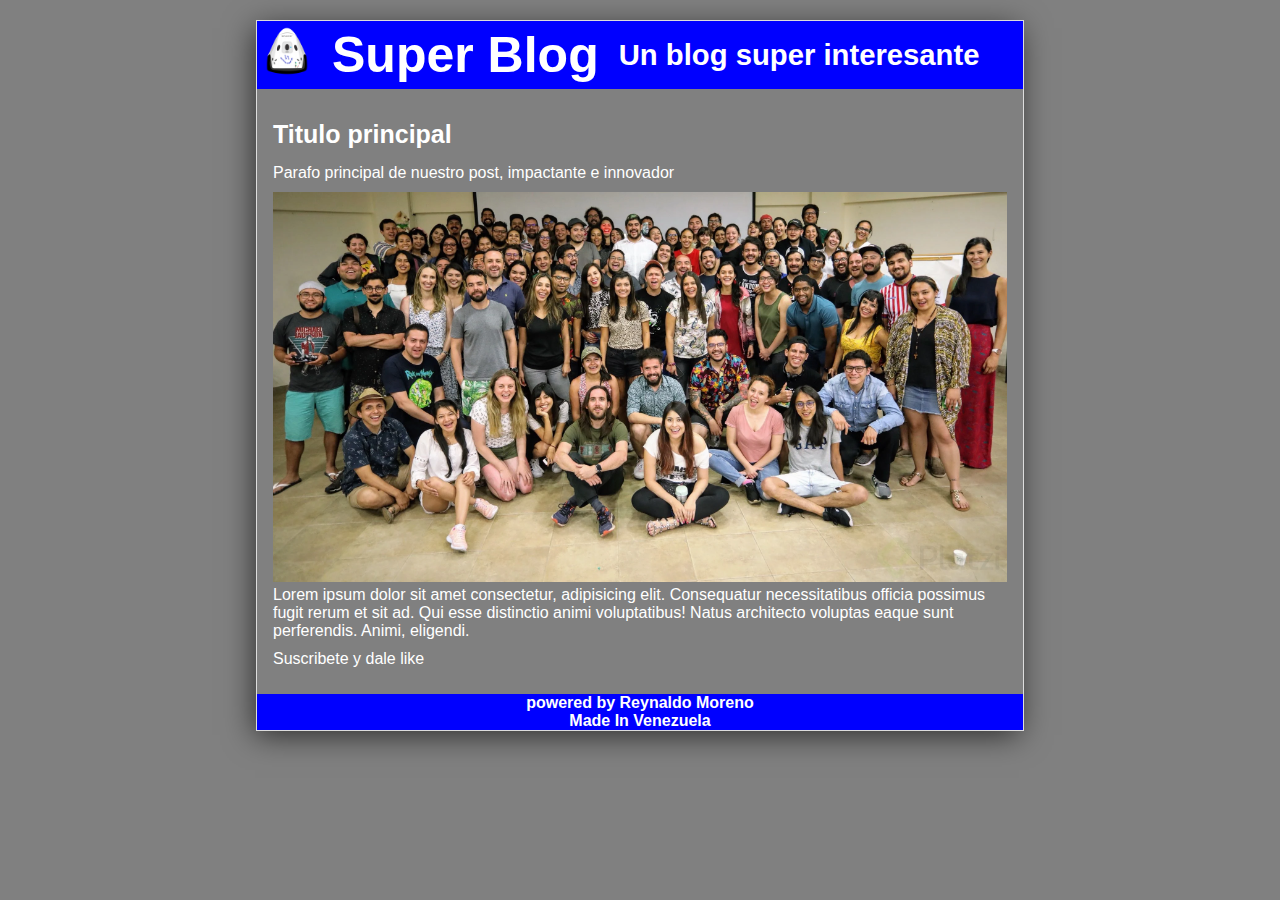
<file: index.html>
<!DOCTYPE html>
<html lang="es">
<head>
  <meta charset="UTF-8">
  <meta http-equiv="X-UA-Compatible" content="IE=edge">
  <meta name="viewport" content="width=device-width, initial-scale=1.0">
  <link rel="stylesheet" href="./css/style.css">
  <title>Bienvenidos a HyperBlog 2.0</title>
</head>
<body>
  <div class="container">
    <div class="cabezera">
      <div class="container__image">
          <img src="./images/dragon.jpeg" alt="">
      </div>
      <h1>Super Blog</h1>
      <h3>Un blog super interesante</h3>
    </div>
    <div class="post">
      <h1>Titulo principal</h1>
      <p>Parafo principal de nuestro post, impactante e innovador</p>
      <figure class="post__container-img">
        <img src="./images/equipo.jpeg" alt="">
      </figure>
      <p>Lorem ipsum dolor sit amet consectetur, adipisicing elit. Consequatur necessitatibus officia possimus fugit rerum et sit ad. Qui esse distinctio animi voluptatibus! Natus architecto voluptas eaque sunt perferendis. Animi, eligendi.</p>
      <p>Suscribete y dale like</p>
    </div>
    <div class="footer">
      <p>powered by Reynaldo Moreno</p>
      <p>Made In Venezuela</p>
    </div>
  </div>
</body>
</html>
</file>
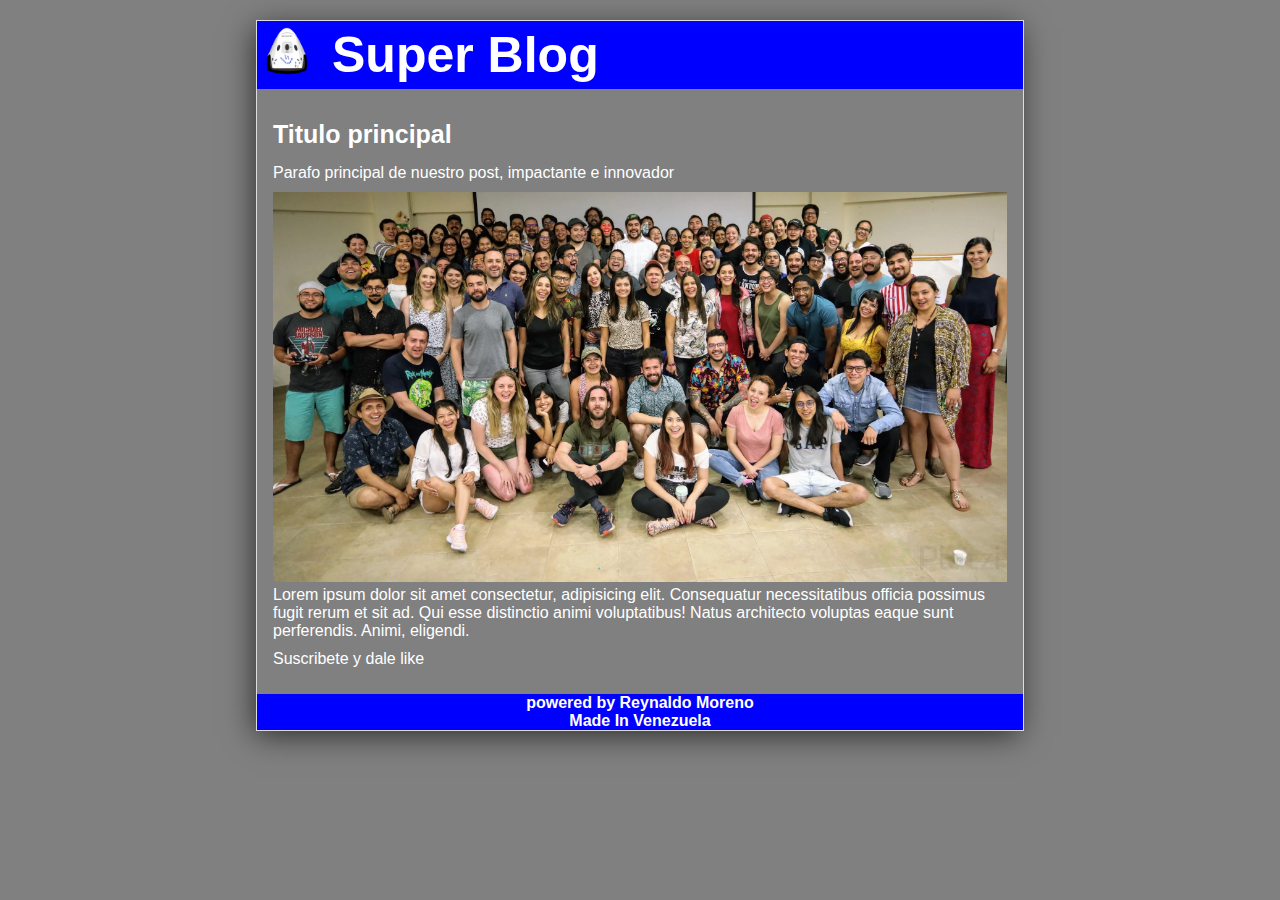
<file: blogpost.html>
<!DOCTYPE html>
<html lang="es">
<head>
  <meta charset="UTF-8">
  <meta http-equiv="X-UA-Compatible" content="IE=edge">
  <meta name="viewport" content="width=device-width, initial-scale=1.0">
  <link rel="stylesheet" href="/css/index.css">
  <title>Bienvenidos a HyperBlog 2.0</title>
</head>
<body>
  <div class="container">
    <div class="cabezera">
      <div class="container__image">
          <img src="./images/dragon.jpeg" alt="">
      </div>
      <h1>Super Blog</h1>
    </div>
    <div class="post">
      <h1>Titulo principal</h1>
      <p>Parafo principal de nuestro post, impactante e innovador</p>
      <figure class="post__container-img">
        <img src="./images//equipo.jpeg" alt="">
      </figure>
      <p>Lorem ipsum dolor sit amet consectetur, adipisicing elit. Consequatur necessitatibus officia possimus fugit rerum et sit ad. Qui esse distinctio animi voluptatibus! Natus architecto voluptas eaque sunt perferendis. Animi, eligendi.</p>
      <p>Suscribete y dale like</p>
    </div>
    <div class="footer">
      <p>powered by Reynaldo Moreno</p>
      <p>Made In Venezuela</p>
    </div>
  </div>
</body>
</html>
</file>
<file: css/style.css>
* {
  box-sizing: border-box;
  margin: 0;
  padding: 0;
}

body {
  background-color: gray;
  color: #FFF;
  text-align: center;
  font-family: Arial, Helvetica, sans-serif;
}

.container {
  margin: 0 auto;
  margin-top: 20px;
  margin-bottom: 20px;
  width: 60%;
  text-align: left;
  border: 1px solid #DDD;
  box-shadow: -3px 6px 29px -2px rgba(0,0,0,0.66);
}

.container .post h1 {
  font-size: 25px;
  margin-top: 15px;
  margin-bottom: 15px;
}

.cabezera {
  display: flex;
  background: blue;
  color: #FFF;
  font-weight: bold;
  padding: 5px;
  font-size: 25px;
}

.cabezera > h1 {
  margin-left: 20px;
  display: flex;
  align-items: center;
  text-align: center;
}

.cabezera > h3 {
  margin-left: 20px;
  display: flex;
  align-items: center;
  text-align: center;
}

.container__image {
  width: 50px;
  height: 50px;
}

.container__image > img {
  width: 100%;
  height: 100%;
}

.post {
  padding: 1em;
}

.post > p {
  margin-bottom: 10px;
}

.footer {
  display: flex;
  flex-direction: column;
  text-align: center;
  font-weight: 700;
  color: #FFF;
  background-color: blue;
}

.post__container-img {
  width: 100%;
}

.post__container-img > img {
  width: 100%;
}
</file>
<file: css/index.css>
* {
  box-sizing: border-box;
  margin: 0;
  padding: 0;
}

body {
  background-color: gray;
  color: #FFF;
  text-align: center;
  font-family: Arial, Helvetica, sans-serif;
}

.container {
  margin: 0 auto;
  margin-top: 20px;
  margin-bottom: 20px;
  width: 60%;
  text-align: left;
  border: 1px solid #DDD;
  box-shadow: -3px 6px 29px -2px rgba(0,0,0,0.66);
}

.container .post h1 {
  font-size: 25px;
  margin-top: 15px;
  margin-bottom: 15px;
}

.cabezera {
  display: flex;
  background: blue;
  color: #FFF;
  font-weight: bold;
  padding: 5px;
  font-size: 25px;
}

.cabezera > h1 {
  margin-left: 20px;
  display: flex;
  align-items: center;
  text-align: center;
}

.container__image {
  width: 50px;
  height: 50px;
}

.container__image > img {
  width: 100%;
  height: 100%;
}

.post {
  padding: 1em;
}

.post > p {
  margin-bottom: 10px;
}

.footer {
  display: flex;
  flex-direction: column;
  text-align: center;
  font-weight: 700;
  color: #FFF;
  background-color: blue;
}

.post__container-img {
  width: 100%;
}

.post__container-img > img {
  width: 100%;
}
</file>
